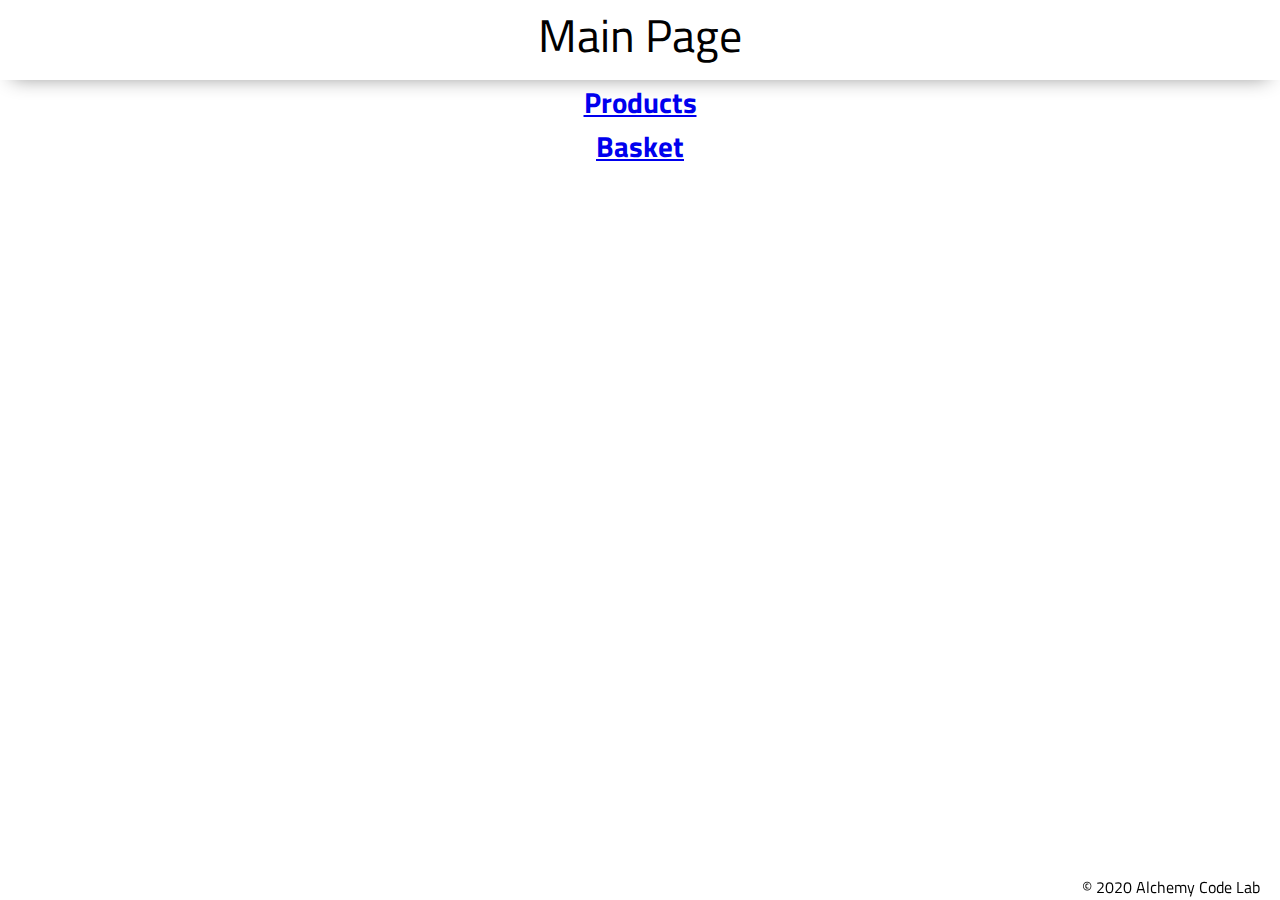
<file: index.html>
<!DOCTYPE html>
<html lang="en">

<head>
    <meta charset="UTF-8">
    <meta name="viewport" content="width=device-width, initial-scale=1.0">
    <meta http-equiv="X-UA-Compatible" content="ie=edge">
    <link href="https://fonts.googleapis.com/css2?family=Titillium+Web:wght@300&display=swap" rel="stylesheet">
    <link rel="stylesheet" href="styles/reset.css">
    <link rel="stylesheet" href="styles/style.css">
    <link rel="stylesheet" href="styles/home.css">
    <title>Home</title>
</head>

<body>
    <header>
        <h1>Main Page</h1>
    </header>
    <main>
        <a href="products/index.html">
            <h2>Products</h2>
        </a>
        <a href="basket/index.html">
            <h2>Basket</h2>
        </a>
    </main>
    <footer>
        <div class="copy gutter-right">&copy; 2020 Alchemy Code Lab</div>
    </footer>

    <script type="module" src="app.js"></script>
</body>

</html>
</file>
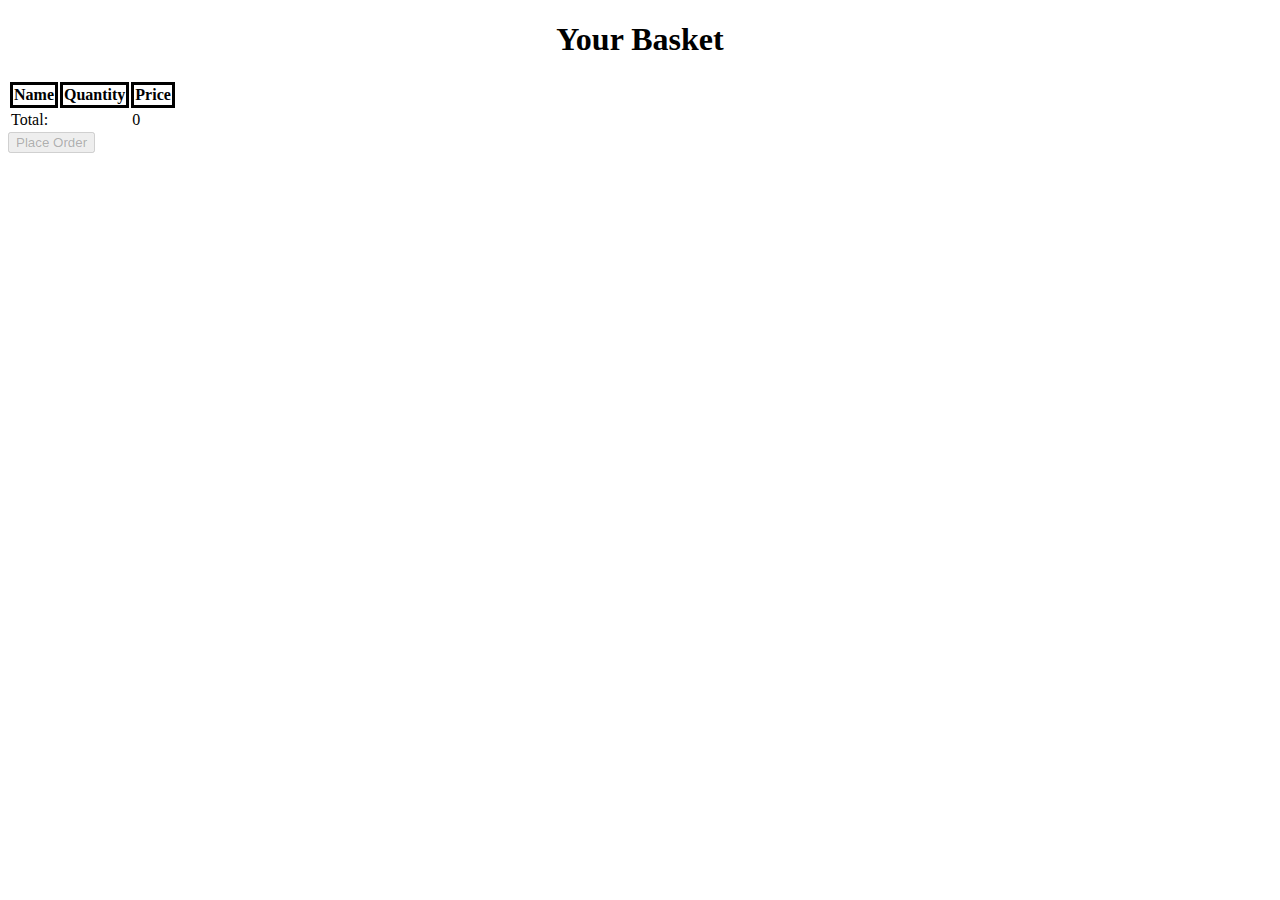
<file: basket/index.html>
<!DOCTYPE html>
<html lang="en">

<head>
    <meta charset="UTF-8">
    <meta http-equiv="X-UA-Compatible" content="IE=edge">
    <meta name="viewport" content="width=device-width, initial-scale=1.0">
    <link rel="stylesheet" href="../styles/basket.css">
    <title>Shopping Basket</title>
</head>

<body>
    <header>
        <h1>Your Basket</h1>
    </header>

    <main>
        <table>
            <thead>
                <tr>
                    <th>Name</th>
                    <th>Quantity</th>
                    <th>Price</th>
                </tr>
        </table>

        <button disable=false>Place Order</button>
    </main>

    <script type="module" src="./basket.js"></script>
</body>

</html>
</file>
<file: styles/style.css>
body {
    /* https://coolors.co/generate and click export -> scss to get the colors to copy and paste below*/
    /* --color1: hsla(349, 69%, 76%, 1);
    --color2: hsla(207, 67%, 44%, 1);
    --color3: hsla(200, 61%, 56%, 1);
    --color4: hsla(187, 41%, 94%, 1);
    --color5: hsla(170, 28%, 95%, 1); */

    /* --color1: hsla(45, 86%, 83%, 1);
    --color2: hsla(135, 65%, 98%, 1);
    --color3: hsla(315, 37%, 86%, 1);
    --color4: hsla(45, 73%, 98%, 1);
    --color5: hsla(224, 40%, 79%, 1); */
    
    --header-height: 80px;
    --shadow: 0px 10px 20px -12px rgba(0,0,0,0.45);
    --gutter: 30px;
    --footer-height: 25px;
    
    font-family: 'Titillium Web', sans-serif;
    background-color: var(--color2);
}

main {
    display: flex;
    flex-direction: column;
    justify-content: center;
    align-items: center;
    margin-bottom: calc(var(--footer-height));
}

section {
    background-color: var(--color5);
    width: 1000px;
    max-width: 80%;
    display: flex;
    flex-direction: column;
    justify-content: center;
    align-items: center;
    padding-top: var(--gutter);
    padding-bottom: var(--gutter);
    margin-top: var(--gutter);
    margin-bottom: var(--gutter);
    border: solid 2px var(--color1);
}

header {
    display: flex;
    justify-content: center;
    font-size: 46px;
    background-color: var(--color3);
    height: var(--header-height);
    box-shadow: var(--shadow);
}

footer {
    display: flex;
    justify-content: flex-end;
    background-color: var(--color3);
    box-shadow: var(--shadow);
}


h2 {
    font-size: 1.8rem;
    font-weight: bold;
}

.gutter-right {
    margin-right: 20px;
}

.main-logo {
    animation: pulse 5s infinite ease-in-out;
}

header img {
    height: var(--header-height);
}

p {
    margin: var(--gutter);
}
  
footer {
    position: fixed;
    width: 100%;
    bottom: 0;
    height: var(--footer-height);
    display: flex;
    justify-content: flex-end;
    background-color: var(--color3);
    box-shadow: var(--shadow);
}
  
  @keyframes pulse {
    20% {
      transform: rotate3d(-10, -10, -10, 50deg) scale(1.2);
    }

    40% {
        transform: rotate3d(10, 10, -10, 50deg) scale(1);
    }

    60% {
        transform: rotate3d(-10, 10, 10, 50deg) scale(1.2);
      }

    80% {
        transform: rotate3d(10, 10, 10, 50deg) scale(1);
    }

  }
</file>
<file: styles/home.css>
/* add home page styles here */
</file>
<file: styles/basket.css>
table {
}

th {
    border: solid 3px black;
}

header {
    text-align: center;
}
</file>
